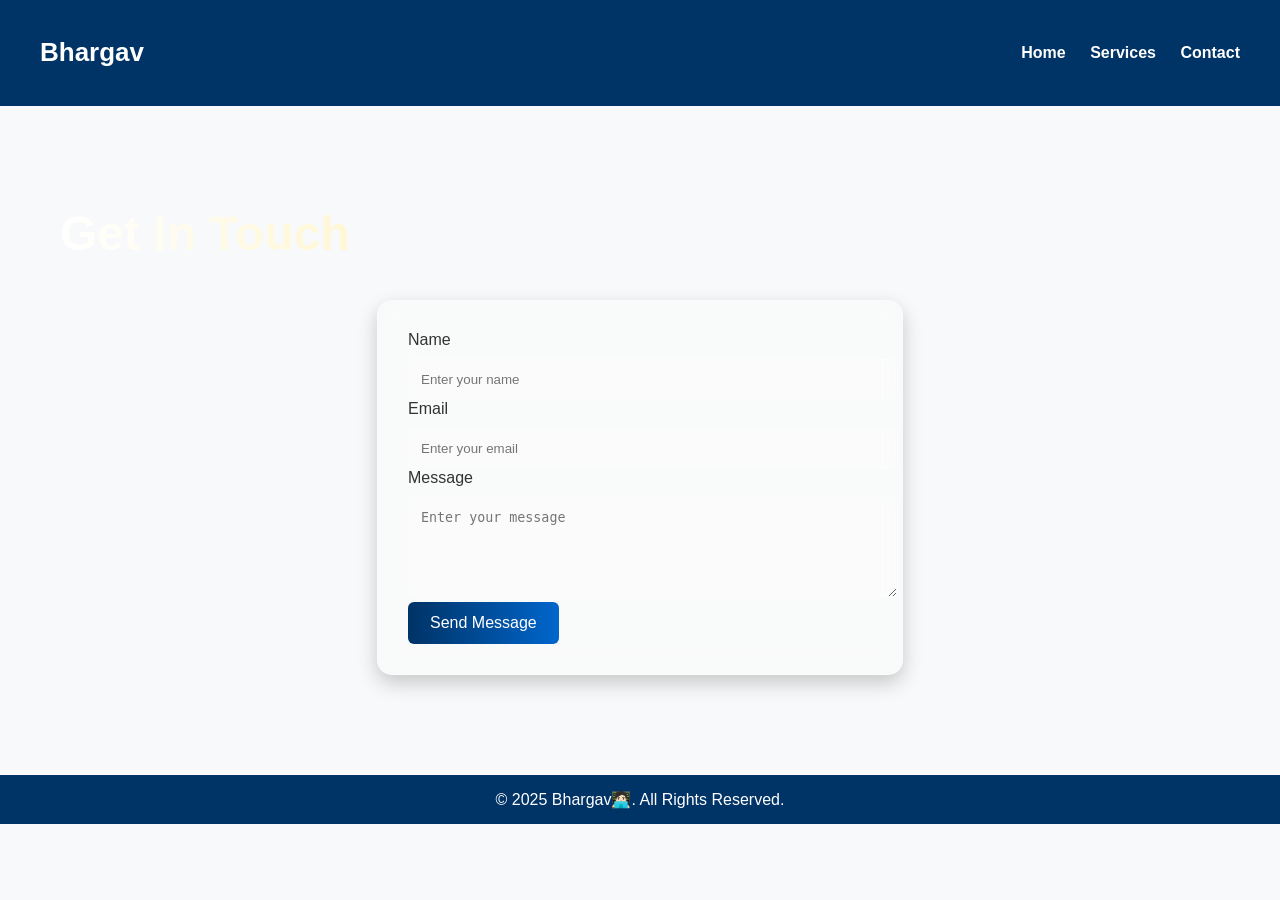
<file: contact.html>
<!DOCTYPE html>
<html lang="en">
<head>
    <title>Contact — Bhargav</title>
    <link rel="stylesheet" href="style.css">
    <link rel="icon" href="favicon.png">
</head>

<body>

<div id="preloader">
    <div class="loader"></div>
</div>

<header>
    <h1 class="logo">Bhargav</h1>
    <nav>
        <a href="index.html">Home</a>
        <a href="services.html">Services</a>
        <a href="contact.html">Contact</a>
    </nav>
</header>

<section class="contact">
    <h2 class="animated-text">Get In Touch</h2>

    <form>
        <label>Name</label>
        <input type="text" placeholder="Enter your name">

        <label>Email</label>
        <input type="email" placeholder="Enter your email">

        <label>Message</label>
        <textarea rows="5" placeholder="Enter your message"></textarea>

        <button class="animated-btn">Send Message</button>
    </form>
</section>

<footer>
    © 2025 Bhargav🧑🏻‍💻. All Rights Reserved.
</footer>

<script>
window.onload = function() {
    document.getElementById("preloader").style.display = "none";
}
</script>



<script>
function validateForm() {
    let name = document.getElementById("name");
    let email = document.getElementById("email");
    let message = document.getElementById("message");

    let error = "";

    if (name.value.trim() === "") error += "Name is required.\n";
    if (email.value.trim() === "") error += "Email is required.\n";
    if (!email.value.includes("@")) error += "Enter a valid email.\n";
    if (message.value.trim().length < 10) error += "Message must be at least 10 characters.\n";

    if (error !== "") {
        alert(error);
        return false;
    }

    return true;
}
</script>


</body>
</html>
</file>
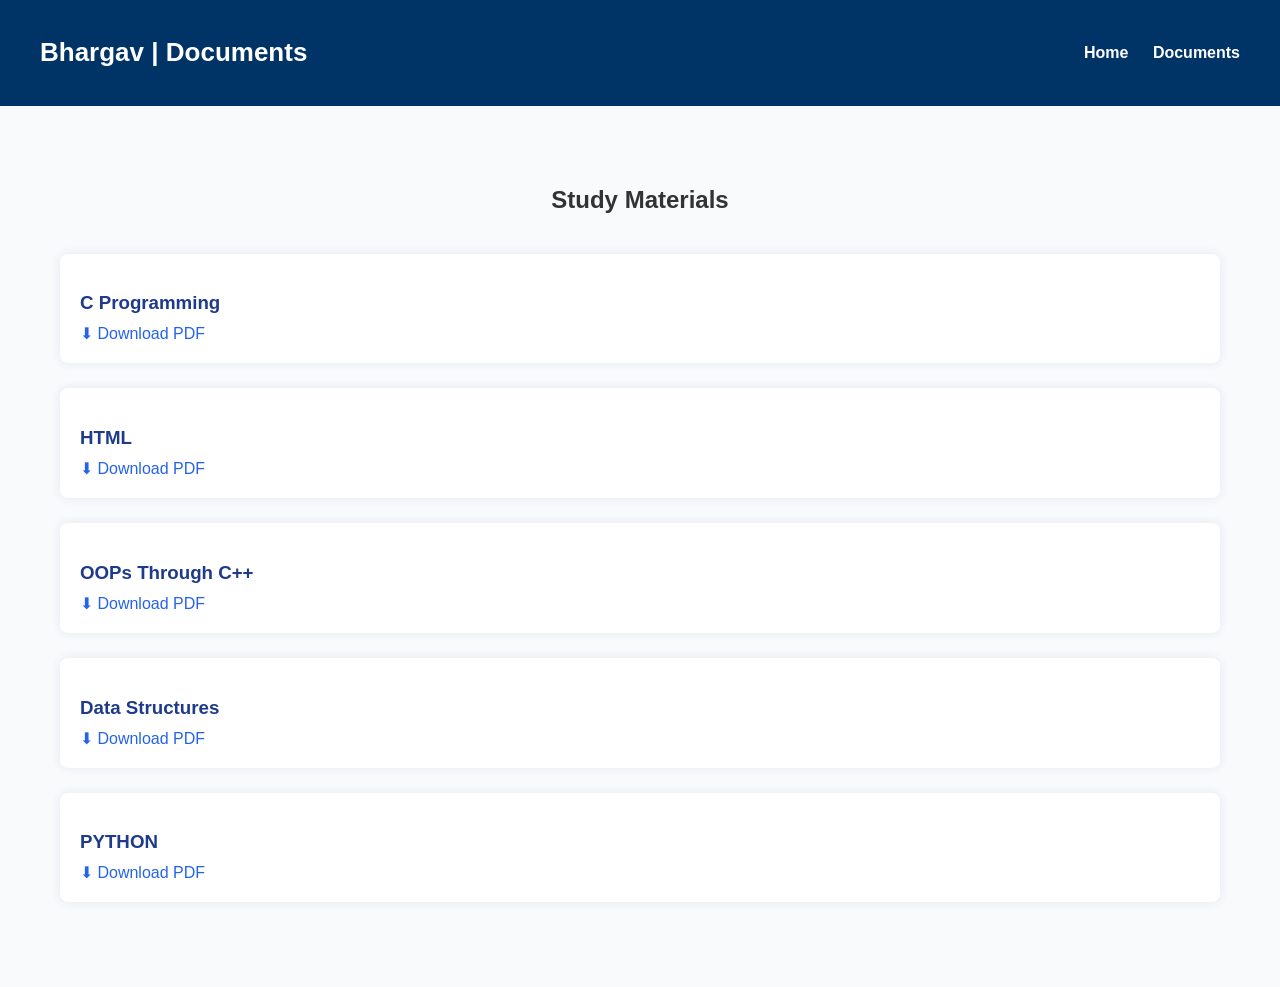
<file: documents.html>
<!DOCTYPE html>
<html lang="en">
<head>
    <meta charset="UTF-8">
    <title>Documents | Bhargav</title>
    <link rel="stylesheet" href="style.css">
</head>
<body>

<header>
    <h1 class="logo">Bhargav | Documents</h1>
    <nav>
        <a href="index.html">Home</a>
        <a href="documents.html">Documents</a>
    </nav>
</header>

<section class="documents">
    <h2>Study Materials</h2>

    <div class="doc-category">
        <h3>C Programming</h3>
        <a href="C.pdf" download>⬇ Download PDF</a>
    </div>

    <div class="doc-category">
        <h3>HTML</h3>
        <a href="Html.pdf" download>⬇ Download PDF</a>
    </div>

    <div class="doc-category">
        <h3>OOPs Through C++</h3>
        <a href="Cpp.pdf" download>⬇ Download PDF</a>
    </div>

    <div class="doc-category">
        <h3>Data Structures</h3>
        <a href=".pdf" download>⬇ Download PDF</a>
    </div>

    <div class="doc-category">
        <h3>PYTHON</h3>
        <a href="Python.pdf" download>⬇ Download PDF</a>
    </div>
</section>

</body>
</html>
</file>
<file: style.css>
/* ----------- GLOBAL ----------- */
body {
    margin: 0;
    font-family: Arial, Helvetica, sans-serif;
    background: #f8f9fa;
    color: #333;
    overflow-x: hidden;
}

/* HEADER */
header {
    background: #003366;
    color: white;
    padding: 20px 40px;
    display: flex;
    justify-content: space-between;
    align-items: center;
    animation: slideDown 0.8s ease;
}

.logo {
    font-size: 26px;
    font-weight: bold;
    animation: fadeIn 1.3s ease;
}

nav a {
    color: white;
    margin-left: 20px;
    text-decoration: none;
    font-weight: bold;
    transition: 0.3s;
}

nav a:hover {
    color: #ffcc00;
    transform: scale(1.1);
}

/* ----------- HERO SECTION ----------- */
.hero {
    background: url('https://images.unsplash.com/photo-1504384308090-c894fdcc538d')
        no-repeat center/cover;
    height: 70vh;
    display: flex;
    justify-content: center;
    align-items: center;
    color: white;
    text-align: center;
    animation: fadeIn 1.5s ease;
}

.hero h2 {
    font-size: 48px;
    margin-bottom: 10px;
}

.hero p {
    font-size: 20px;
}

/* ----------- SERVICES SECTION ----------- */
.services {
    padding: 60px;
    text-align: center;
}

.service-box {
    background: white;
    padding: 25px;
    margin: 20px;
    border-radius: 8px;
    box-shadow: 0 0 12px #dcdcdc;
    display: inline-block;
    width: 28%;
    animation: slideUp 1s ease;
    transition: 0.3s;
}

.service-box:hover {
    transform: translateY(-10px);
    box-shadow: 0 10px 25px #c8c8c8;
}

/* ----------- CONTACT FORM ----------- */
.contact {
    padding: 60px;
    animation: fadeIn 1s ease;
}

form {
    width: 40%;
    margin: auto;
    background: white;
    padding: 30px;
    border-radius: 8px;
    box-shadow: 0 0 15px #ccc;
    animation: slideUp 1s ease;
}

input, textarea {
    width: 100%;
    padding: 12px;
    margin-top: 10px;
    border-radius: 5px;
    border: 1px solid #bbb;
    transition: 0.3s;
}

input:focus, textarea:focus {
    border-color: #003366;
    transform: scale(1.02);
}

/* ----------- ANIMATED BUTTON ----------- */
.animated-btn {
    padding: 12px 22px;
    background: linear-gradient(90deg, #003366, #0066cc, #003366);
    background-size: 200%;
    color: white;
    border-radius: 6px;
    border: none;
    cursor: pointer;
    font-size: 16px;
    transition: 0.4s;
    animation: gradientMove 4s ease infinite;
}

.animated-btn:hover {
    transform: scale(1.1);
    box-shadow: 0 6px 18px rgba(0,0,0,0.2);
}

/* ----------- ANIMATED HEADING ----------- */
.animated-text {
    font-size: 48px;
    font-weight: bold;
    background: linear-gradient(90deg, #ffffff, #ffcc00, #ffffff);
    background-size: 300%;
    -webkit-background-clip: text;
    color: transparent;
    animation: shine 4s linear infinite;
}

/* ----------- TYPEWRITER ----------- */
.typewriter {
    font-size: 24px;
    color: white;
    text-align: center;
}

.typewriter span {
    border-right: 3px solid white;
    padding-right: 6px;
    white-space: nowrap;
}


@keyframes typing {
    from { width: 0; }
    to { width: 360px; }
}

@keyframes blink {
    50% { border-color: transparent; }
}


/* ----------- FOOTER ----------- */
footer {
    background: #003366;
    color: white;
    text-align: center;
    padding: 15px;
    margin-top: 40px;
    animation: fadeIn 1.5s ease;
}

/* ----------- PRELOADER ----------- */
#preloader {
    background: #ffffff;
    height: 100vh;
    width: 100%;
    position: fixed;
    z-index: 9999;
    display: flex;
    justify-content: center;
    align-items: center;
}

.loader {
    border: 8px solid #ddd;
    border-top: 8px solid #003366;
    border-radius: 50%;
    width: 70px;
    height: 70px;
    animation: spin 1.3s linear infinite;
}

/* ------------ RESPONSIVE DESIGN ------------ */

/* Tablets */
@media(max-width: 900px) {
    .service-box {
        width: 40%;
    }

    form {
        width: 60%;
    }
}

/* Mobile */
@media(max-width: 600px) {
    header {
        flex-direction: column;
        text-align: center;
    }

    nav {
        margin-top: 10px;
    }

    .hero {
        height: 60vh;
    }

    .hero h2 {
        font-size: 32px;
    }

    .service-box {
        width: 80%;
    }

    form {
        width: 85%;
    }
}

/* ----------- ANIMATIONS ----------- */
@keyframes fadeIn {
    from { opacity: 0; transform: translateY(20px); }
    to { opacity: 1; transform: translateY(0); }
}

@keyframes slideUp {
    from { opacity: 0; transform: translateY(40px); }
    to { opacity: 1; transform: translateY(0); }
}

@keyframes slideDown {
    from { opacity: 0; transform: translateY(-30px); }
    to { opacity: 1; transform: translateY(0); }
}

@keyframes shine {
    0% { background-position: 0%; }
    100% { background-position: 300%; }
}

@keyframes gradientMove {
    0% { background-position: 0%; }
    50% { background-position: 100%; }
    100% { background-position: 0%; }
}

@keyframes typing {
    from { width: 0; }
    to { width: 280px; }
}

@keyframes blink {
    50% { border-color: transparent; }
}

@keyframes spin {
    0% { transform: rotate(0deg); }
    100% { transform: rotate(360deg); }
}


/* ===== HERO WITH 3D PARTICLES ===== */
.hero {
    position: relative;
    height: 70vh;
    background: #0d1117;
    overflow: hidden;
}

/* Particles canvas */
#particles-js {
    position: absolute;
    width: 100%;
    height: 100%;
    z-index: 1;
}

/* Content above particles */
.hero-content {
    position: relative;
    z-index: 2;
    height: 100%;
    display: flex;
    flex-direction: column;
    justify-content: center;
    align-items: center;
    text-align: center;
    color: white;
}

.documents {
    padding: 60px;
    background: #f8fafc;
}

.documents h2 {
    text-align: center;
    margin-bottom: 40px;
}

.doc-category {
    background: white;
    padding: 20px;
    margin-bottom: 25px;
    border-radius: 8px;
    box-shadow: 0 0 10px #e5e7eb;
}

.doc-category h3 {
    color: #1e3a8a;
    margin-bottom: 10px;
}

.doc-category ul {
    list-style: none;
    padding: 0;
}

.doc-category li {
    margin: 8px 0;
}

.doc-category a {
    text-decoration: none;
    color: #2563eb;
    font-weight: 500;
}

.doc-category a:hover {
    text-decoration: underline;
}



/* ===== DOCUMENTS SECTION ===== */
.documents {
    padding: 60px;
    background: #f8fafc;
}

.documents h2 {
    text-align: center;
    margin-bottom: 40px;
}

.doc-category {
    background: white;
    padding: 20px;
    margin-bottom: 25px;
    border-radius: 8px;
    box-shadow: 0 0 10px #e5e7eb;
}

.doc-category h3 {
    color: #1e3a8a;
    margin-bottom: 10px;
}

.doc-category ul {
    list-style: none;
    padding: 0;
}

.doc-category li {
    margin: 8px 0;
}

.doc-category a {
    text-decoration: none;
    color: #2563eb;
    font-weight: 500;
}

.doc-category a:hover {
    text-decoration: underline;
}
html {
    scroll-behavior: smooth;
}
/* PDF button inside service box */
.pdf-btn {
    display: inline-block;
    margin-top: 15px;
    padding: 10px 16px;
    background: #2563eb;
    color: white;
    text-decoration: none;
    border-radius: 6px;
    font-size: 14px;
    font-weight: 500;
    transition: 0.3s ease;
}

.pdf-btn:hover {
    background: #1e40af;
    transform: translateY(-2px);
}
.pdf-btn {
    display: inline-block;
    margin-top: 15px;
    padding: 10px 16px;
    background: #2563eb;
    color: white;
    text-decoration: none;
    border-radius: 6px;
    font-size: 14px;
    font-weight: 500;
    transition: 0.3s ease;
}

.pdf-btn:hover {
    background: #1e40af;
    transform: translateY(-2px);
}

/* ----------- DARK MODE ----------- */
.dark-mode {
    background: #0d1117;
    color: #e2e8f0;
}

.dark-mode header {
    background: #111827;
}

.dark-mode .service-box {
    background: #1f2937;
    color: #e5e7eb;
    box-shadow: 0 0 10px rgba(255,255,255,0.1);
}

.dark-mode .pdf-btn {
    background: #3b82f6;
}

.dark-mode footer {
    background: #111827;
}
.whatsapp-btn {
    position: fixed;
    bottom: 20px;
    right: 20px;
    background: #25D366;
    border-radius: 50%;
    color: white;
    font-size: 30px;
    width: 55px;
    height: 55px;
    display: flex;
    justify-content: center;
    align-items: center;
    box-shadow: 0 4px 12px rgba(0,0,0,0.3);
    text-decoration: none;
    z-index: 9999;
    transition: 0.3s;
}

.whatsapp-btn:hover {
    transform: scale(1.2);
}



.whatsapp-btn {
    background: rgba(37, 211, 102, 0.25);
    backdrop-filter: blur(8px);
    border: 1px solid rgba(255,255,255,0.4);
}
.glow {
    box-shadow: 0 0 20px rgba(255,255,255,0.4);
}







form {
    width: 40%;
    margin: auto;
    padding: 30px;
    border-radius: 15px;
    background: rgba(255,255,255,0.15);
    backdrop-filter: blur(12px);
    -webkit-backdrop-filter: blur(12px);
    border: 1px solid rgba(255,255,255,0.3);
    box-shadow: 0 8px 20px rgba(0,0,0,0.2);
}
input, textarea {
    background: rgba(255,255,255,0.20);
    backdrop-filter: blur(8px);
    border: 1px solid rgba(255,255,255,0.3);
    color: #fff;
}
.whatsapp-btn {
    background: rgba(37, 211, 102, 0.25);
    backdrop-filter: blur(8px);
    border: 1px solid rgba(255,255,255,0.4);
}
.glow {
    box-shadow: 0 0 20px rgba(255,255,255,0.4);
}





.pdf-actions {
    margin-top: 15px;
    display: flex;
    gap: 10px;
    flex-wrap: wrap;
}

.pdf-btn {
    padding: 8px 14px;
    background: #2563eb;
    color: white;
    text-decoration: none;
    border-radius: 6px;
    font-size: 14px;
    font-weight: 500;
    transition: 0.3s;
}

.pdf-btn:hover {
    background: #1e40af;
    transform: translateY(-2px);
}

.pdf-btn.outline {
    background: transparent;
    color: #2563eb;
    border: 1px solid #2563eb;
}

.pdf-btn.outline:hover {
    background: #2563eb;
    color: white;
}


.pdf-modal {
    display: none;
    position: fixed;
    inset: 0;
    background: rgba(0,0,0,0.7);
    z-index: 9999;
}
.pdf-content {
    background: white;
    width: 80%;
    height: 80%;
    margin: 5% auto;
    position: relative;
}
.pdf-content iframe {
    width: 100%;
    height: 100%;
}
.close {
    position: absolute;
    right: 15px;
    top: 10px;
    font-size: 30px;
    cursor: pointer;
}





/* ===== GLARE HOVER EFFECT ===== */
.service-box {
    position: relative;
    overflow: hidden;
}

.service-box::before {
    content: "";
    position: absolute;
    top: -50%;
    left: -50%;
    width: 200%;
    height: 200%;
    background: linear-gradient(
        120deg,
        transparent 40%,
        rgba(255, 255, 255, 0.35) 50%,
        transparent 60%
    );
    transform: translateX(-100%) rotate(25deg);
    transition: transform 0.6s ease;
}

.service-box:hover::before {
    transform: translateX(100%) rotate(25deg);
}
/* ===== SCROLL STACK EFFECT ===== */
.stack {
    position: sticky;
    top: 120px;
    z-index: 1;
    transition: transform 0.3s ease;
}

.stack:nth-child(1) { z-index: 4; }
.stack:nth-child(2) { z-index: 3; }
.stack:nth-child(3) { z-index: 2; }
.stack:nth-child(4) { z-index: 1; }
</file>
